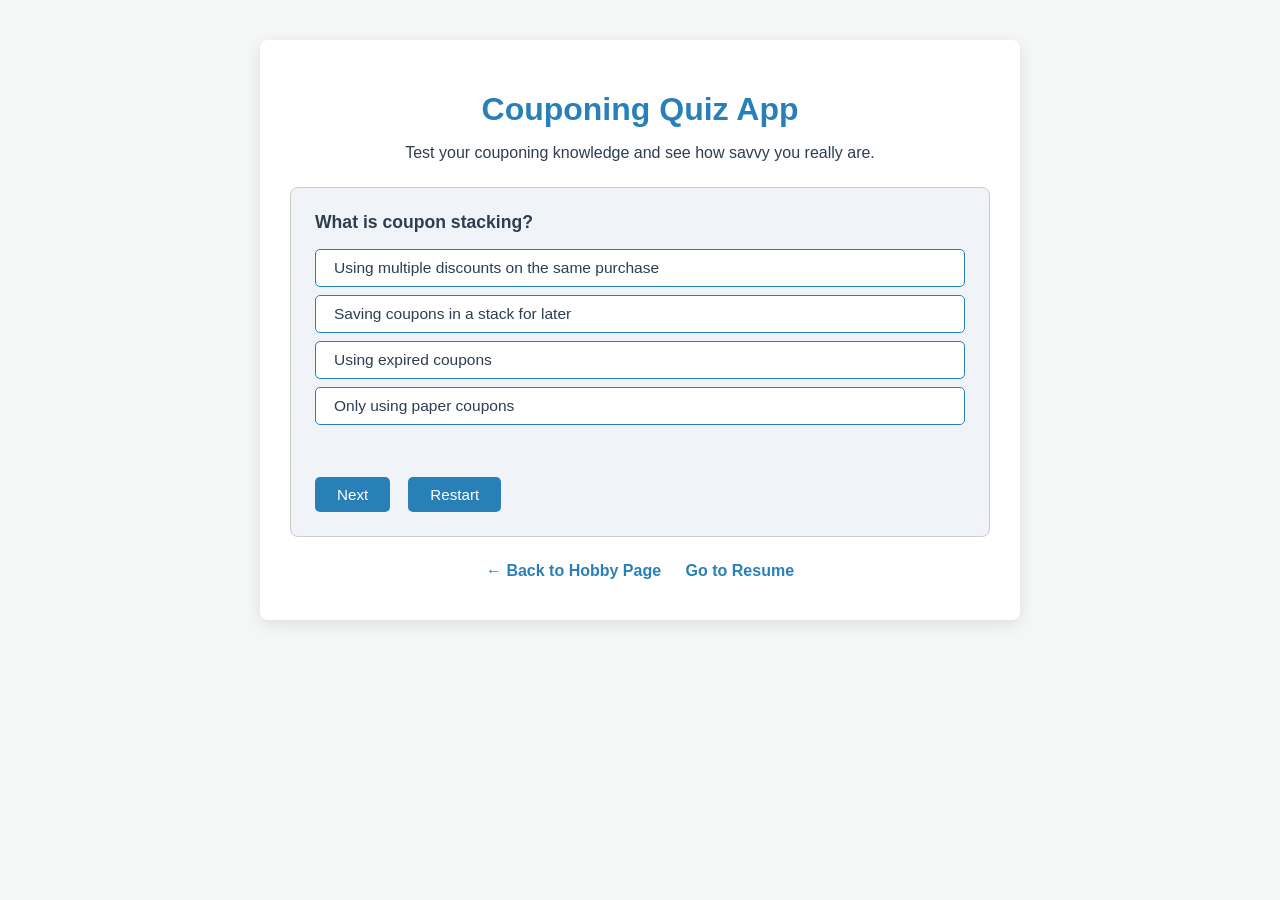
<file: app.html>
<!DOCTYPE html>
<html lang="en">
<head>
  <meta charset="UTF-8" />
  <meta name="viewport" content="width=device-width, initial-scale=1.0" />
  <title>Couponing Quiz App</title>
  <style>
    body {
      background-color: #f4f7f6;
      font-family: 'Segoe UI', Tahoma, Geneva, Verdana, sans-serif;
      color: #2c3e50;
      margin: 0;
      padding: 40px 10px;
    }

    .app-container {
      max-width: 700px;
      margin: 0 auto;
      background: #ffffff;
      padding: 30px 30px 40px;
      border-radius: 8px;
      box-shadow: 0 4px 15px rgba(0,0,0,0.1);
    }

    h1 {
      text-align: center;
      color: #2980b9;
      margin-bottom: 10px;
    }

    p.subtitle {
      text-align: center;
      margin-bottom: 25px;
    }

    #quiz-box {
      background:#f0f4f8;
      border:1px solid #ccc;
      border-radius:8px;
      padding:24px;
      margin-top:16px;
    }

    #q-text {
      font-size:1.1rem;
      font-weight:bold;
      margin-bottom:16px;
    }

    #options {
      display:flex;
      flex-direction:column;
      gap:8px;
      margin-bottom:14px;
    }

    .opt-btn {
      background:#fff;
      border:1px solid #2980b9;
      color:#2c3e50;
      padding:9px 18px;
      text-align:left;
      border-radius:5px;
      cursor:pointer;
      font-size:0.97rem;
      transition:background 0.15s;
    }

    .opt-btn:hover:not(:disabled) {
      background:#d6eaf8;
    }

    .opt-btn:disabled {
      opacity:0.65;
      cursor:default;
    }

    #feedback {
      font-size:1rem;
      font-weight:bold;
      min-height:22px;
    }

    #quiz-controls {
      display:flex;
      align-items:center;
      gap:18px;
      margin-top:16px;
    }

    #quiz-controls button {
      background:#2980b9;
      color:#fff;
      border:none;
      padding:9px 22px;
      border-radius:5px;
      cursor:pointer;
      font-size:0.95rem;
    }

    #quiz-controls button:hover {
      background:#1a6fa0;
    }

    #score-display {
      color:#2980b9;
      font-weight:bold;
    }

    .nav-links {
      margin-top: 25px;
      text-align: center;
    }

    .nav-links a {
      color:#2980b9;
      text-decoration:none;
      font-weight:bold;
      margin: 0 10px;
    }

    .nav-links a:hover {
      text-decoration:underline;
    }
  </style>
</head>
<body>
  <div class="app-container">
    <h1>Couponing Quiz App</h1>
    <p class="subtitle">Test your couponing knowledge and see how savvy you really are.</p>

    <div id="quiz-box">
      <div id="q-text">Loading question...</div>
      <div id="options"></div>
      <div id="feedback"></div>

      <div id="quiz-controls">
        <button id="next-btn">Next</button>
        <button id="restart-btn">Restart</button>
        <span id="score-display"></span>
      </div>
    </div>

    <div class="nav-links">
      <a href="scratch.html">← Back to Hobby Page</a>
      <a href="index.html">Go to Resume</a>
    </div>
  </div>

<script>
  const quizData = [
    {
      q: "What is coupon stacking?",
      options: [
        "Using multiple discounts on the same purchase",
        "Saving coupons in a stack for later",
        "Using expired coupons",
        "Only using paper coupons"
      ],
      answer: 0
    },
    {
      q: "Which of these helps you save the MOST?",
      options: [
        "Buying only name brands at full price",
        "Combining store sales, coupons, and cashback",
        "Shopping without a list",
        "Ignoring weekly ads"
      ],
      answer: 1
    },
    {
      q: "What’s a smart way to start couponing?",
      options: [
        "Trying to coupon at five stores at once",
        "Starting with one store and a few key items",
        "Only clipping random coupons",
        "Buying things just because you have a coupon"
      ],
      answer: 1
    },
    {
      q: "When is the best time to stock up?",
      options: [
        "When items are full price",
        "During a sale with coupons and/or cashback",
        "Whenever you feel like it",
        "Only on weekends"
      ],
      answer: 1
    }
  ];

  let index = 0;
  let score = 0;

  const qText = document.getElementById("q-text");
  const optionsDiv = document.getElementById("options");
  const feedback = document.getElementById("feedback");
  const nextBtn = document.getElementById("next-btn");
  const scoreDisplay = document.getElementById("score-display");
  const restartBtn = document.getElementById("restart-btn"); // ⭐ NEW

  function loadQuestion() {
    const current = quizData[index];
    qText.textContent = current.q;
    optionsDiv.innerHTML = "";
    feedback.textContent = "";

    current.options.forEach((opt, i) => {
      const btn = document.createElement("button");
      btn.className = "opt-btn";
      btn.textContent = opt;
      btn.onclick = () => checkAnswer(i);
      optionsDiv.appendChild(btn);
    });
  }

  function checkAnswer(selected) {
    const correct = quizData[index].answer;
    const buttons = document.querySelectorAll(".opt-btn");

    buttons.forEach(b => b.disabled = true);

    if (selected === correct) {
      feedback.textContent = "Correct!";
      feedback.style.color = "green";
      score++;
    } else {
      feedback.textContent = "Not quite. Keep going!";
      feedback.style.color = "red";
    }

    scoreDisplay.textContent = `Score: ${score}/${quizData.length}`;
  }

  nextBtn.onclick = () => {
    index++;
    if (index < quizData.length) {
      loadQuestion();
    } else {
      qText.textContent = "Quiz complete!";
      optionsDiv.innerHTML = "";
      feedback.textContent = `Final score: ${score}/${quizData.length}`;
      feedback.style.color = "#2980b9";

      nextBtn.style.display = "none";     // hide next
      restartBtn.style.display = "inline-block"; // show restart
    }
  };

  restartBtn.onclick = () => {
    index = 0;
    score = 0;
    scoreDisplay.textContent = "";
    nextBtn.style.display = "inline-block";
    restartBtn.style.display = "none";
    loadQuestion();
  };

  loadQuestion();
</script>
</body>
</html>
</file>
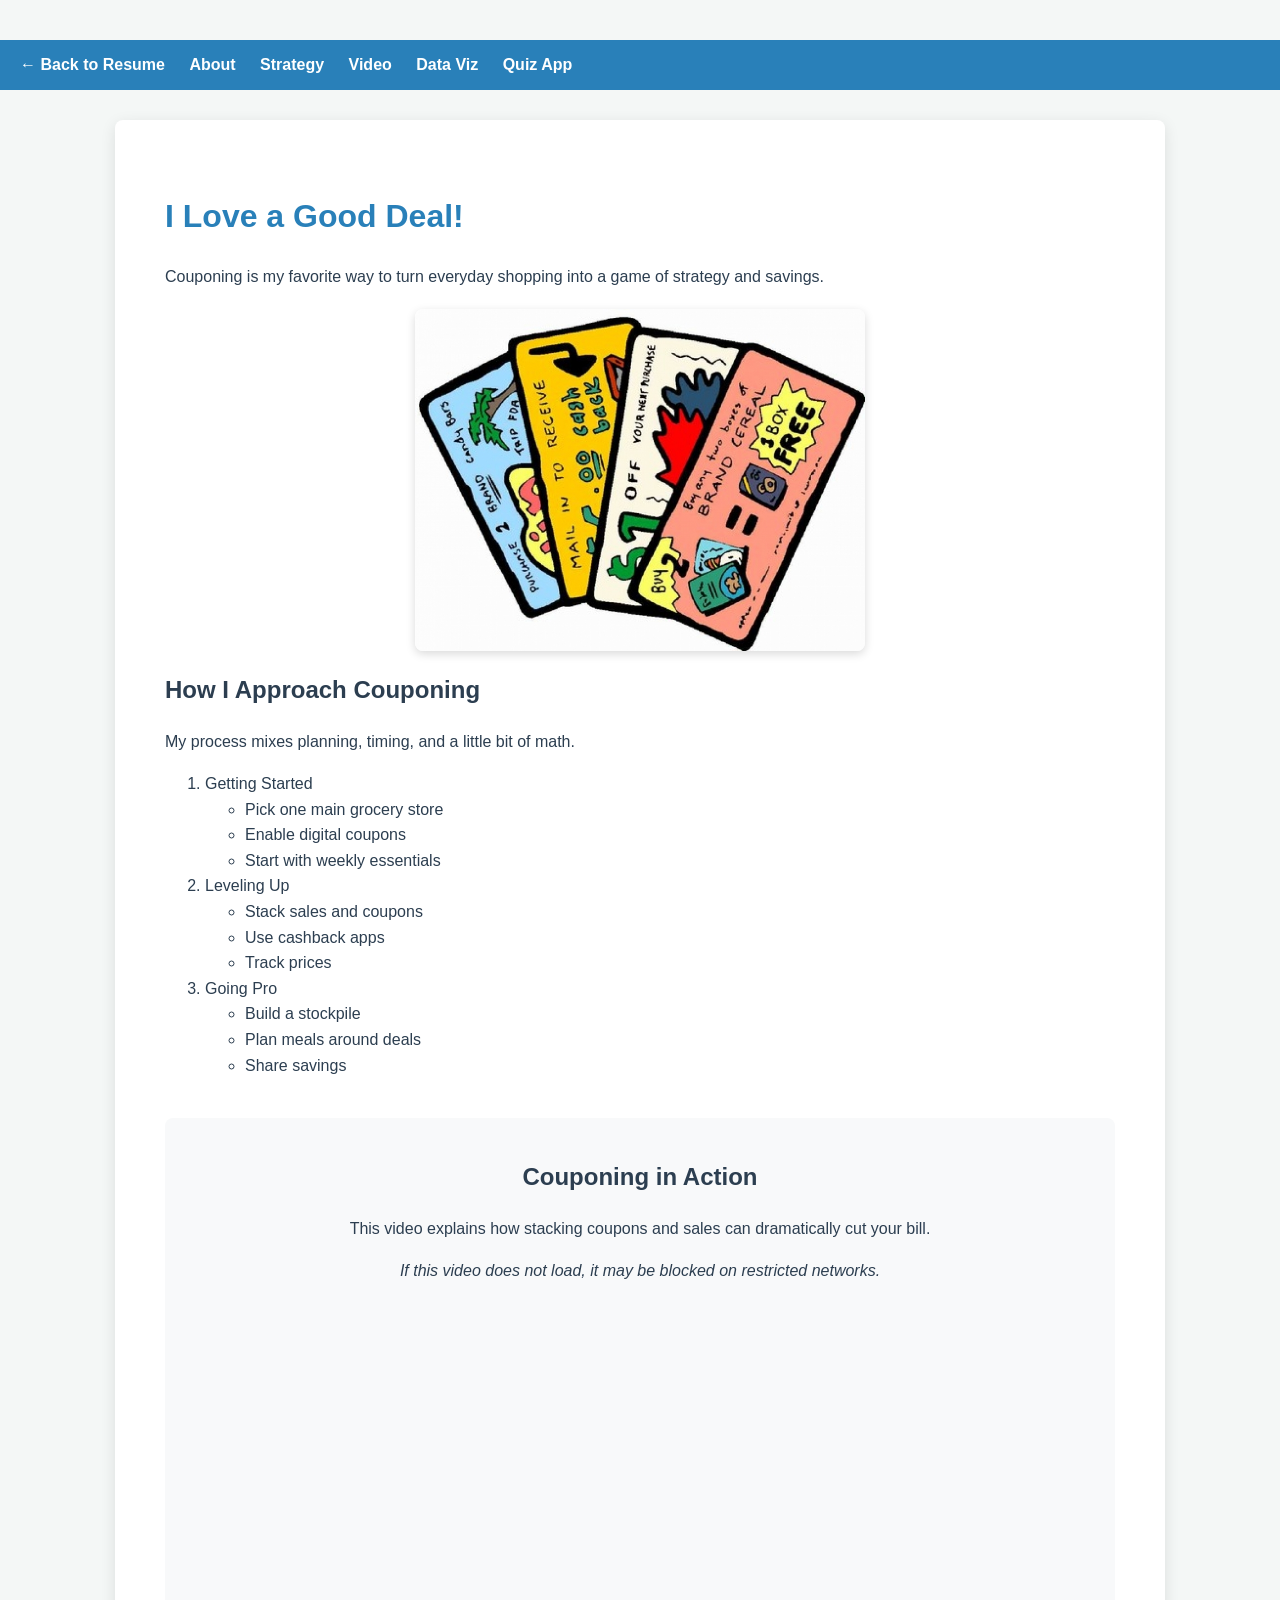
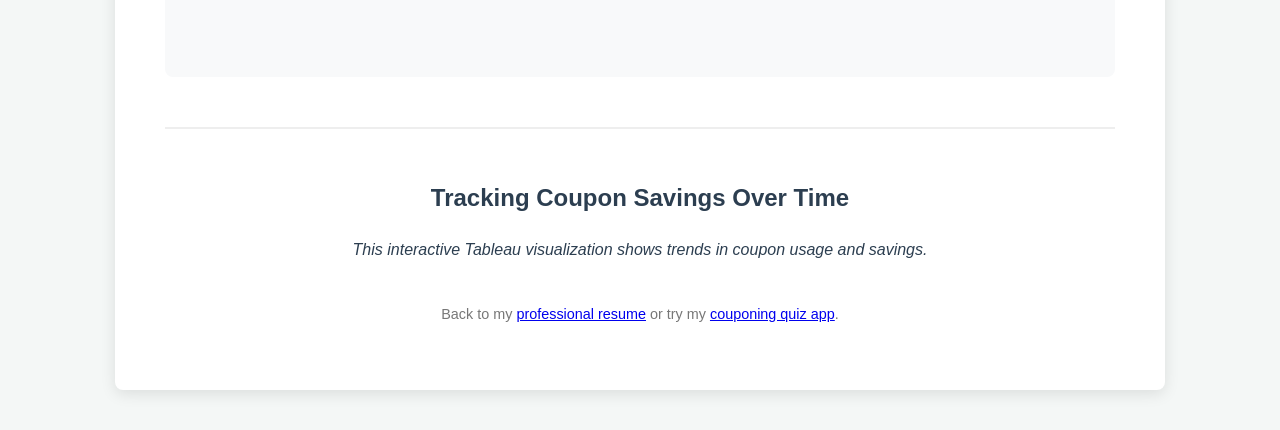
<file: scratch.html>
<!DOCTYPE html>
<html lang="en">
<head>
  <meta charset="UTF-8" />
  <meta name="viewport" content="width=device-width, initial-scale=1.0" />
  <title>Couponing Hobby Page</title>
  <link rel="stylesheet" href="mystyles.css" />
</head>
<body>

<nav>
  <a href="index.html">← Back to Resume</a>
  <a href="#about">About</a>
  <a href="#strategy">Strategy</a>
  <a href="#video">Video</a>
  <a href="#tableau">Data Viz</a>
  <a href="app.html">Quiz App</a>
</nav>

<div class="main-container">

  <header id="about">
    <h1>I Love a Good Deal!</h1>
    <p>Couponing is my favorite way to turn everyday shopping into a game of strategy and savings.</p>
    <img src="coupon.jpg" alt="Cutting coupons on a table" class="coupon-hero" />
  </header>

  <section id="strategy">
    <h2>How I Approach Couponing</h2>
    <p>My process mixes planning, timing, and a little bit of math.</p>

    <ol>
      <li>Getting Started
        <ul>
          <li>Pick one main grocery store</li>
          <li>Enable digital coupons</li>
          <li>Start with weekly essentials</li>
        </ul>
      </li>
      <li>Leveling Up
        <ul>
          <li>Stack sales and coupons</li>
          <li>Use cashback apps</li>
          <li>Track prices</li>
        </ul>
      </li>
      <li>Going Pro
        <ul>
          <li>Build a stockpile</li>
          <li>Plan meals around deals</li>
          <li>Share savings</li>
        </ul>
      </li>
    </ol>
  </section>

  <section id="video" class="video-section">
    <h2>Couponing in Action</h2>
    <p>This video explains how stacking coupons and sales can dramatically cut your bill.</p>
    <p><em>If this video does not load, it may be blocked on restricted networks.</em></p>

    <div style="max-width:700px;margin:0 auto;">
      <iframe
        src="https://www.youtube.com/embed/3C9wZfFzN88"
        title="Couponing video"
        width="100%"
        height="350"
        frameborder="0"
        allowfullscreen>
      </iframe>
    </div>
  </section>

 <section id="tableau" class="graph-section">
  <h2>Tracking Coupon Savings Over Time</h2>
  <p><i>This interactive Tableau visualization shows trends in coupon usage and savings.</i></p>

  <div class="tableauPlaceholder" id="couponViz" style="position: relative;">
    <object class="tableauViz" style="display:none;">
      <param name="host_url" value="https://public.tableau.com/" />
      <param name="embed_code_version" value="3" />
      <param name="site_root" value="" />
      <param name="name" value="CouponTrendsReport/COUPOPNTRENDREPORT" />
      <param name="tabs" value="no" />
      <param name="toolbar" value="yes" />
    </object>
  </div>

  <script type="text/javascript">
    var divElement = document.getElementById("couponViz");
    var vizElement = divElement.getElementsByTagName("object")[0];
    vizElement.style.width = "100%";
    vizElement.style.height = "600px";
    var scriptElement = document.createElement("script");
    scriptElement.src = "https://public.tableau.com/javascripts/api/viz_v1.js";
    vizElement.parentNode.insertBefore(scriptElement, vizElement);
  </script>
</section>

  <footer style="text-align:center;margin-top:40px;font-size:0.9rem;color:#777;">
    <p>
      Back to my <a href="index.html">professional resume</a>
      or try my <a href="app.html">couponing quiz app</a>.
    </p>
  </footer>

</div>
</body>
</html>
</file>
<file: mystyles.css>
/* Custom Stylesheet */
body {
    background-color: #f4f7f6 !important; /* Custom soft gray background */
    font-family: 'Segoe UI', Tahoma, Geneva, Verdana, sans-serif; 
    color: #2c3e50; 
    line-height: 1.6;
    margin: 0;
    padding-top: 40px;
    /* Removed padding: 20px here so it doesn't break the left-side navigation bar */
}

/* Div 1 for positioning - Wraps all sections into a neat card */
.main-container { 
    max-width: 950px; /* Slightly wider to fit resume content nicely */
    margin: 0 auto 40px auto; /* Centers the card and gives bottom breathing room */
    background: white;
    padding: 50px;
    border-radius: 8px;
    box-shadow: 0 4px 15px rgba(0,0,0,0.1); /* Slightly stronger shadow to pop off background */
}

/* Div 2 for positioning - Used in Interests */
.video-section { 
    margin: 40px 0 20px 0;
    text-align: center;
    background-color: #f8f9fa; /* Light gray box to highlight the video area */
    padding: 20px;
    border-radius: 8px;
}

/* Div 3 for positioning - Used in Skills */
.graph-section { 
    margin-top: 50px;
    border-top: 2px solid #eee;
    padding-top: 30px;
    text-align: center;
}

/* Forces the H1 to use your beautiful blue instead of Bootstrap's default */
h1 { 
    color: #2980b9 !important; 
}

/* --- Custom Rectangular Menu Styling --- */

/* Style the main sidebar background */
#sideNav {
    background-color: #1a252f !important; /* Menu background color */
    padding: 15px 0;
    width: 100%;
}

/* Ensure the list takes up the full width of the sidebar */
.navbar-nav {
    list-style: none !important; /* Removes bullet points */
    display: flex !important;
    flex-direction: row !important; /* Forces side by side */
    justify-content: center;
    align-items: center;
    width: 100%;
    margin: 0;
    padding: 0;
    gap: 15px; 
    overflow-x: auto; /* Allows scrolling if menu is too long on small screens */
}

/* Space out the items slightly */
.nav-item {
    list-style: none !important; /* Extra override to remove bullet points */
    width: auto; 
    margin-bottom: 0;
}

/* Turn the plain links into thick, rectangular blocks */
.nav-link {
    display: block;
    background-color: #34495e; /* Default dark rectangular button */
    color: #ffffff !important;
    padding: 12px 24px !important;
    text-align: center;
    text-transform: uppercase;
    font-weight: 700;
    letter-spacing: 1.5px;
    border-radius: 4px; /* Optional: gives the rectangles a slightly soft edge */
    transition: all 0.3s ease-in-out;
    white-space: nowrap; /* Prevents text inside buttons from wrapping */
}

/* Change color when the mouse hovers over the rectangle */
.nav-link:hover {
    background-color: #2980b9 !important; /* Bright blue hover effect */
    transform: translateY(-3px); /* Creates a cool sliding effect upwards for horizontal layout */
}
/* Top navigation for scratch.html */
nav {
    background:#2980b9;
    padding:12px 20px;
    margin-bottom: 30px;
}

nav a {
    color:#fff;
    text-decoration:none;
    margin-right:20px;
    font-weight:bold;
}

nav a:hover {
    text-decoration:underline;
}
/* Smaller hero image for scratch.html */
.coupon-hero {
    width: 60%;
    max-width: 450px;
    display: block;
    margin: 20px auto;
    border-radius: 8px;
    box-shadow: 0 3px 10px rgba(0,0,0,0.15);
}
#restart-btn {
  background:#e67e22;
  color:#fff;
  border:none;
  padding:9px 22px;
  border-radius:5px;
  cursor:pointer;
  font-size:0.95rem;
}

#restart-btn:hover {
  background:#cf6d1a;
}
#restart-btn {
  display:none;
}
</file>
